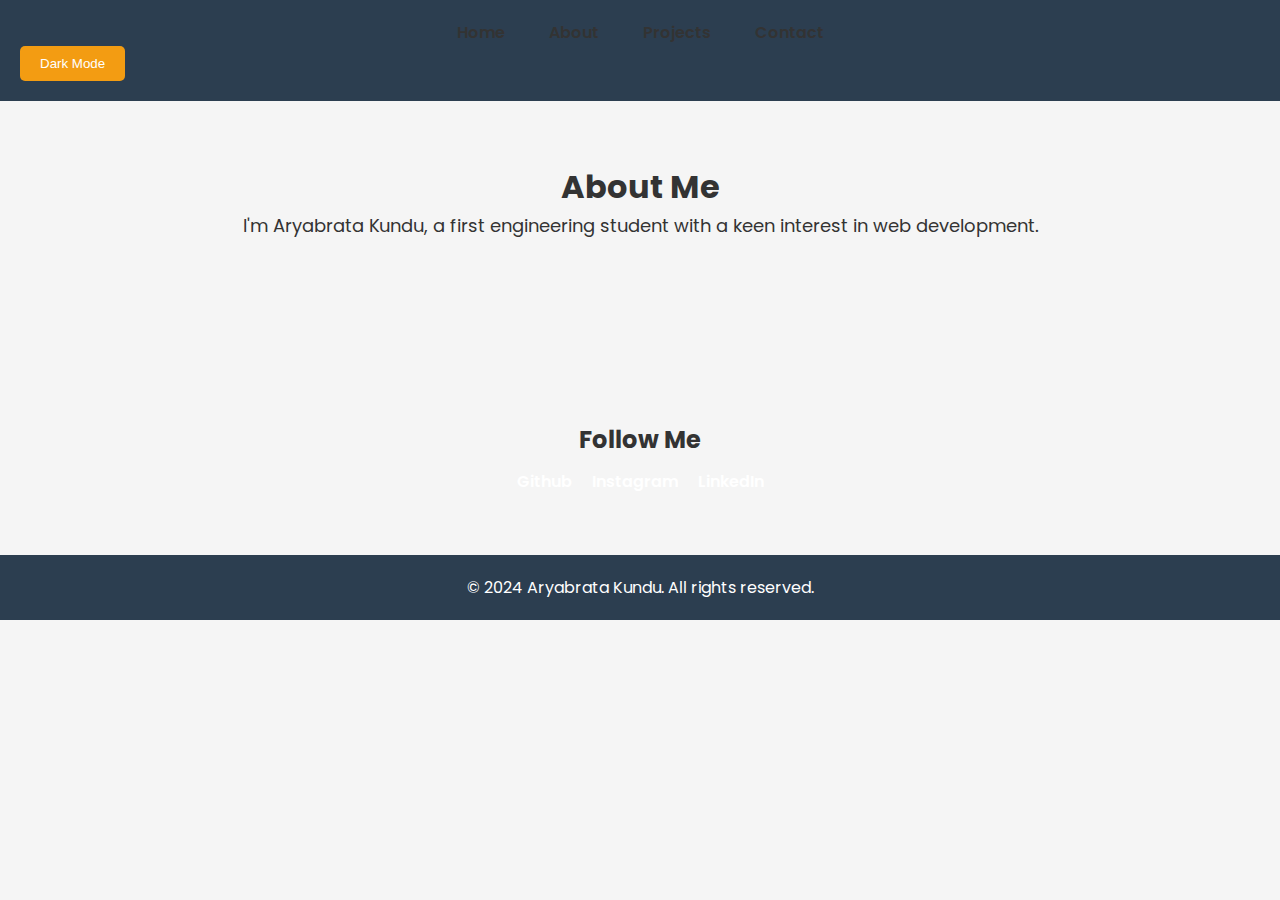
<file: about.html>
<!DOCTYPE html>
<html lang="en">
<head>
    <meta charset="UTF-8">
    <meta name="viewport" content="width=device-width, initial-scale=1.0">
    <title>About Me</title>
    <link rel="stylesheet" href="styles.css">
    <link href="https://fonts.googleapis.com/css2?family=Poppins:wght@300;400;600&display=swap" rel="stylesheet">
</head>
<body>
    <header>

        <button class="navbar-toggle" aria-label="Toggle navigation">
            <span class="navbar-toggle-icon"></span>
        </button>
        

        <nav>
            <ul>
                <li><a href="index.html">Home</a></li>
                <li><a href="about.html">About</a></li>
                <li><a href="projects.html">Projects</a></li>
                <li><a href="#contact">Contact</a></li>
            </ul>
            <!-- Dark mode toggle button -->
            <button id="theme-toggle" class="btn">Dark Mode</button>
        </nav>
    </header>

    <section id="about" class="section">
        <h1>About Me</h1>
        <p>I'm Aryabrata Kundu, a first engineering student with a keen interest in web development.</p>
    </section>

    <section id="contact" class="section">
        <div class="social-media">
            <h3>Follow Me</h3>
            <ul>
                <li><a href="https://github.com/CodeWhispererArya/" target="_blank">
                    Github
                </a></li>
                <li><a href="https://www.instagram.com/_.arya26._" target="_blank">
                    Instagram
                </a></li>
                <li><a href="https://www.linkedin.com/in/aryabrata-kundu-331532312/" target="_blank">
                    LinkedIn
                </a></li>
            </ul>
        </div>
    </section>

    <footer>
        <p>&copy; 2024 Aryabrata Kundu. All rights reserved.</p>
    </footer>

    <script src="script.js"></script>
</body>
</html>
</file>
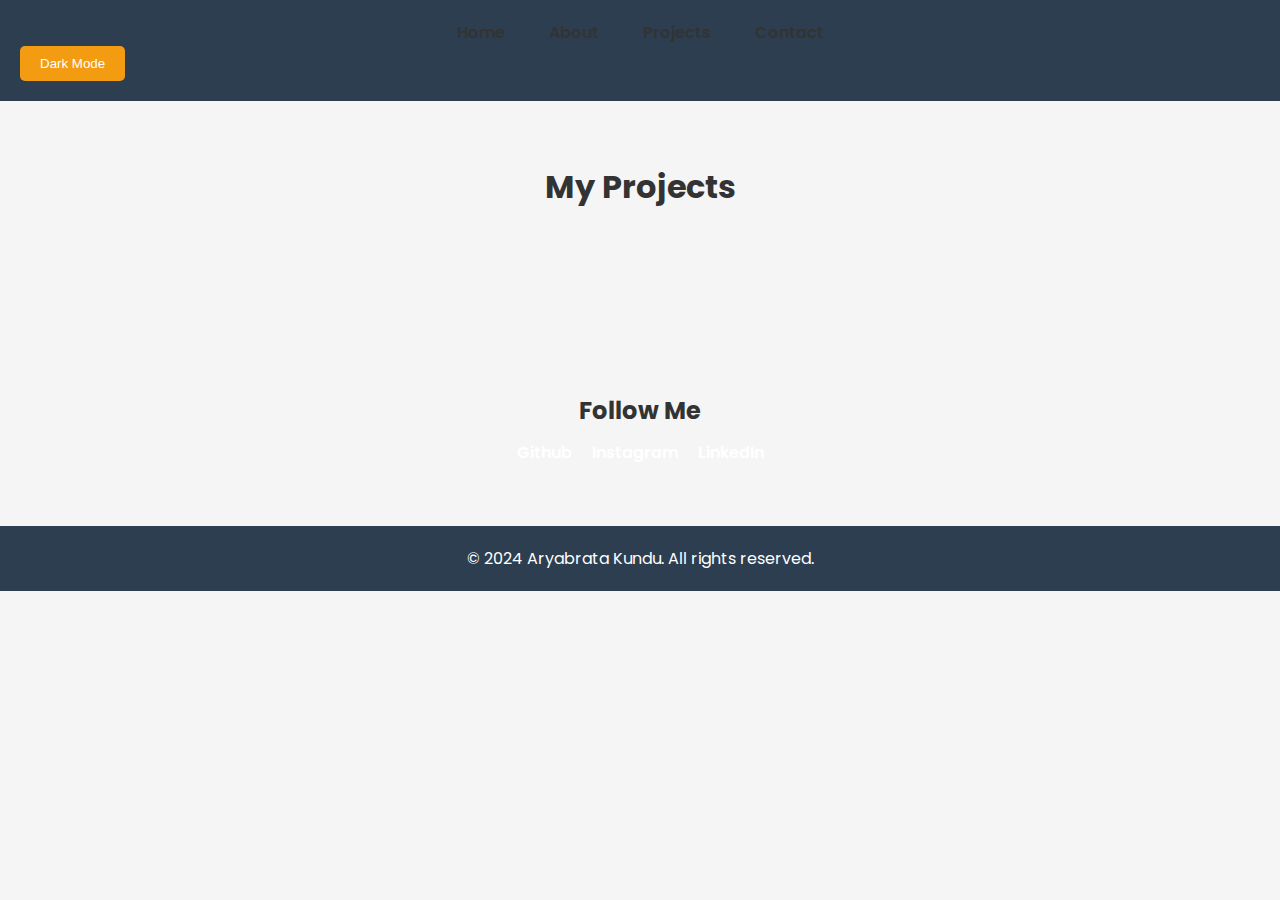
<file: projects.html>
<!DOCTYPE html>
<html lang="en">
<head>
    <meta charset="UTF-8">
    <meta name="viewport" content="width=device-width, initial-scale=1.0">
    <title>Projects</title>
    <link rel="stylesheet" href="styles.css">
    <link href="https://fonts.googleapis.com/css2?family=Poppins:wght@300;400;600&display=swap" rel="stylesheet">
</head>
<body>
    <header>

        <button class="navbar-toggle" aria-label="Toggle navigation">
            <span class="navbar-toggle-icon"></span>
        </button>
        

        <nav>
            <ul>
                <li><a href="index.html">Home</a></li>
                <li><a href="about.html">About</a></li>
                <li><a href="projects.html">Projects</a></li>
                <li><a href="#contact">Contact</a></li>
            </ul>
            <!-- Dark mode toggle button -->
            <button id="theme-toggle" class="btn">Dark Mode</button>
        </nav>
    </header>

    <section id="projects" class="section">
        <h1>My Projects</h1>
        <div id="projects-container" class="projects-grid">
            <!-- Projects and warning message will be injected here by JavaScript -->
        </div>
    </section>

    <section id="contact" class="section">
        <div class="social-media">
            <h3>Follow Me</h3>
            <ul>
                <li><a href="https://github.com/CodeWhispererArya/" target="_blank">
                    Github
                </a></li>
                <li><a href="https://www.instagram.com/smol.blue.blob" target="_blank">
                    Instagram
                </a></li>
                <li><a href="https://www.linkedin.com/in/debojyoti-ganguly-446274268/?utm_source=share&utm_campaign=share_via&utm_content=profile&utm_medium=android_app" target="_blank">
                    LinkedIn
                </a></li>
            </ul>
        </div>
    </section>

    <footer>
        <p>&copy; 2024 Aryabrata Kundu. All rights reserved.</p>
    </footer>

    <script src="script.js"></script>
</body>
</html>
</file>
<file: styles.css>
/* Default theme (light mode) variables */
:root {
    --bg-color: #f5f5f5;
    --text-color: #333;
    --primary-color: #2c3e50;
    --secondary-color: #f39c12;
    --btn-bg-color: #f39c12;
    --btn-hover-bg-color: #d35400;
    --hero-overlay: rgba(44, 62, 80, 0.7);
}

/* Dark mode variables */
body.dark-mode {
    --bg-color: #1e1e1e;
    --text-color: #f5f5f5;
    --primary-color: #111;
    --secondary-color: #ff9f43;
    --btn-bg-color: #ff9f43;
    --btn-hover-bg-color: #e67e22;
    --hero-overlay: rgba(17, 17, 17, 0.7);
}

/* General Styles */
* {
    margin: 0;
    padding: 0;
    box-sizing: border-box;
}

body {
    font-family: 'Poppins', sans-serif;
    background-color: var(--bg-color);
    color: var(--text-color);
    line-height: 1.6;
}

header {
    background-color: var(--primary-color);
    padding: 20px 0;
}

nav ul {
    list-style: none;
    text-align: center;
}

nav ul li {
    display: inline;
    margin: 0 20px;
}

nav ul li a {
    color: var(--text-color);
    text-decoration: none;
    font-weight: 600;
}

nav ul li a:hover {
    color: var(--secondary-color);
}

#theme-toggle {
    background-color: var(--btn-bg-color);
    color: #fff;
    border: none;
    border-radius: 5px;
    padding: 10px 20px;
    cursor: pointer;
    margin-left: 20px;
}

#theme-toggle:hover {
    background-color: var(--btn-hover-bg-color);
}

/* Hero Section */
#hero {
    background: url('background.jpg') no-repeat center center/cover;
    height: 100vh;
    display: flex;
    justify-content: center;
    align-items: center;
    text-align: center;
    color: #fff;
}

.hero-content {
    background: var(--hero-overlay);
    padding: 40px;
    border-radius: 8px;
}

.hero-content h1 {
    font-size: 48px;
    font-weight: 600;
    margin-bottom: 10px;
}

.hero-content p {
    font-size: 24px;
    margin-bottom: 20px;
}

.btn {
    padding: 12px 30px;
    background-color: var(--btn-bg-color);
    color: #fff;
    text-decoration: none;
    border-radius: 5px;
    transition: background-color 0.3s;
}

.btn:hover {
    background-color: var(--btn-hover-bg-color);
}

/* Section Styles */
.section {
    padding: 60px 20px;
    text-align: center;
}

.section h2 {
    font-size: 36px;
    margin-bottom: 30px;
}

.section p {
    font-size: 18px;
    margin-bottom: 40px;
}

form {
    max-width: 600px;
    margin: 0 auto;
    padding: 30px;
    background-color: #fff;
    border-radius: 8px;
    box-shadow: 0 4px 6px rgba(0, 0, 0, 0.1);
}

body.dark-mode form {
    background-color: #333;
}

/* Footer Styles */
footer {
    text-align: center;
    padding: 20px;
    background-color: var(--primary-color);
    color: #fff;
}

/* Projects Section */
.projects-grid {
    display: grid;
    grid-template-columns: repeat(auto-fit, minmax(300px, 1fr));
    gap: 20px;
    padding: 20px;
}

.project-item {
    background-color: var(--primary-color);
    padding: 20px;
    border-radius: 8px;
    color: #fff;
}

.project-item h3 {
    margin-bottom: 10px;
}

.project-item p {
    margin-bottom: 10px;
}

.project-item a {
    color: var(--secondary-color);
    text-decoration: none;
}

.project-item a:hover {
    text-decoration: underline;
}

/* Social Media Links */
.social-media {
    margin-top: 20px;
    text-align: center;
}

.social-media h3 {
    font-size: 24px;
    margin-bottom: 10px;
}

.social-media ul {
    list-style: none;
    padding: 0;
    display: flex;
    justify-content: center;
    gap: 20px;
}

.social-media ul li {
    display: inline;
}

.social-media ul li a {
    text-decoration: none;
    color: #fff;
    font-weight: 600;
    display: flex;
    align-items: center;
    gap: 8px;
}

.social-media ul li a img {
    width: 24px;
    height: 24px;
    filter: brightness(0) invert(1); /* Makes SVG white */
}

.social-media ul li a:hover {
    color: var(--secondary-color);
}

/* Rate Limit Warning */
.rate-limit-warning {
    color: #f00; /* Red color for visibility */
    font-weight: bold;
    margin-bottom: 20px;
    text-align: center;
}

/* Navbar Toggle Button */
.navbar-toggle {
    display: none;
    background: none;
    border: none;
    cursor: pointer;
    font-size: 24px;
    color: #fff;
    position: absolute;
    right: 20px;
    top: 10px;
}

.navbar-toggle-icon::before {
    content: '☰'; /* Hamburger icon */
}

/* Responsive Navbar */
@media (max-width: 768px) {
    nav ul {
        display: none;
        flex-direction: column;
        width: 100%;
        background-color: #333;
        position: absolute;
        top: 50px;
        left: 0;
    }

    nav ul.active {
        display: flex;
    }

    nav ul li {
        margin: 10px 0;
        text-align: center;
    }

    .navbar-toggle {
        display: block;
    }
}
</file>
